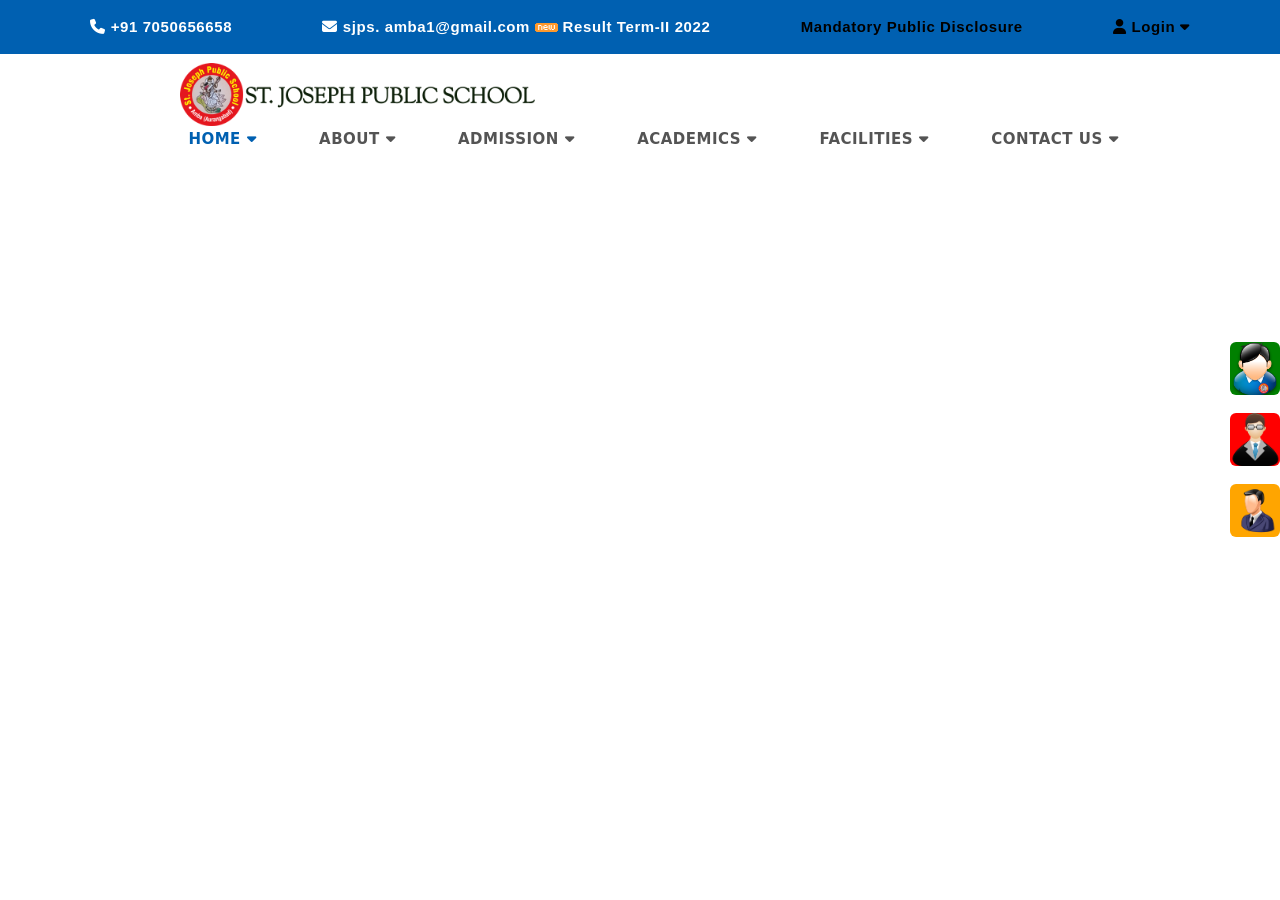
<file: Compulsary codes/header.html>
<!DOCTYPE html>
<html lang="en">
<head>
    <meta charset="UTF-8">
    <meta name="viewport" content="width=device-width, initial-scale=1.0">
    <title>Contact Page</title>
    <!-- Css  -->
    <link rel="stylesheet" href="header.css">
    <!-- responsive  -->
    <link rel="stylesheet" href="header-responsive.css">
     <!-- Font awesome Cdn  -->
     <link rel="stylesheet" href="https://cdnjs.cloudflare.com/ajax/libs/font-awesome/6.4.0/css/all.min.css"
     integrity="sha512-iecdLmaskl7CVkqkXNQ/ZH/XLlvWZOJyj7Yy7tcenmpD1ypASozpmT/E0iPtmFIB46ZmdtAc9eNBvH0H/ZpiBw=="
     crossorigin="anonymous" referrerpolicy="no-referrer" />
     <!-- Javascript  -->
     <script defer src="/Home Page/script.js"></script>
</head>
<body>
    
 <!--  ======= ====== Starting Header Section ====== ====== -->
 <header>
    <div class="top-header">
        <div class="top-header-links">
            <ul>
                <li><a href="#" class="visible-links  white-space"> <i class="fa-solid fa-phone"></i> +91 7050656658
                    </a>
                </li>
                <li><a href="#" class="visible-links imp-link"> <span class="white-space"> <i
                                class="fa fa-envelope"></i> sjps. </span> amba1@gmail.com
                        <img src="/Home Page/school-images/Gift image.gif" style="width: 23px;"> Result Term-II 2022 </a></li>
                <li><a href="#" class="transparency-links">Mandatory Public Disclosure </a></li>
                <li><a href="#" class="transparency-links white-space"> <i class="fa fa-user"></i> Login <i
                            class="fa fa-caret-down"></i></a></li>
            </ul>
        </div>
    </div>

    <div class="main-header">
        <div class="image">
            <img src="/Home Page/school-images/school logo.png" alt="">
        </div>
        <nav>
            <ul id="side-bar-body">
                <li><a href="#" class="active-link">Home <i class="fa fa-caret-down"></i></a></li>
                <li><a href="#">About <i class="fa fa-caret-down"></i></a></li>
                <li><a href="#">Admission <i class="fa fa-caret-down"></i></a></li>
                <li><a href="#">Academics <i class="fa fa-caret-down"></i></a></li>
                <li><a href="#">Facilities <i class="fa fa-caret-down"></i></a></li>
                <li><a href="#">Contact us <i class="fa fa-caret-down"></i></a></li>
            </ul>

            <div class="hamburger" onclick="openSidebar()">
                <i class="fa-solid fa-bars"></i>
            </div>
        </nav>
    </div>

    <div class="login-icons">
        <a href="Student-login-page/login.html" target="_blank"> <img src="/Home Page/school-images/student-login.png"
                class="student"> </a>
        <a href="/Teachers-login-page/teaches.html" target="_blank"> <img src="/Home Page/school-images/teacher-login.png"
                class="teacher "> </a>
        <a href="#"> <img src="/Home Page/school-images/admin-login.png" class="admin" onclick="openAddmissionPage()"> </a>
    </div>
</header>
<!--  ======= ====== Ending Header Section ====== ====== -->

</body>
</html>
</file>
<file: Compulsary codes/header.css>
/* Default links  */
* {
    margin: 0;
    padding: 0;
    box-sizing: border-box;
  }


/* Starting Header section  */

header {
    position: sticky;
    top: 0;
    left: 0;
    z-index: 999;
  }
  
  /* top header  */
  .top-header {
    background: #0060b1;
    padding: 18px 0;
  }
  
  .top-header-links ul {
    display: flex;
    justify-content: space-evenly;
    align-items: center;
  }
  
  .top-header-links ul li {
    list-style-type: none;
  }
  
  .top-header-links ul li .white-space {
    list-style-type: none;
    white-space: nowrap;
  }
  
  .top-header-links ul li a {
    text-decoration: none;
    font-size: 15px;
    font-weight: 700;
    font-family: sans-serif;
    letter-spacing: 0.60px;
  }
  
  .top-header-links ul li .visible-links {
    color: white;
  }
  
  .top-header-links ul li .transparency-links {
    color: var(--transparency-color--);
  }
  
  .top-header-links ul li i {
    color: var(--transparency-color--);
  }
  
  /* Main Header  */
  .main-header {
    background-color: darkseagreen;
    padding-top: 1vh;
    padding-bottom: 4vh;
    background-color: white;
    z-index: 999;
  }
  
  .main-header .image img {
    width: 355px;
  }
  
  .main-header .image {
    display: block;
    padding-left: 20vh;
  }
  
  .main-header nav ul {
    display: flex;
    gap: 7vh;
    width: 100%;
    justify-content: end;
    padding-right: 18vh;
  }
  
  .main-header nav ul li {
    list-style-type: none;
  }
  
  .main-header nav ul li a {
    text-decoration: none;
    text-transform: uppercase;
    color: #545454;
    font-weight: 600;
    font-family: system-ui;
    font-size: 15px;
    letter-spacing: .50px;
    transition: all .3s;
  }
  
  .main-header nav ul li .active-link {
    color: #0060b1;
  }
  
  .main-header nav ul li a:hover {
    color: #0060b1;
    cursor: pointer;
  }
  
  .login-icons {
    display: flex;
    flex-direction: column;
    gap: 2vh;
    position: fixed;
    top: 38vh;
    right: 0vh;
    z-index: 999;
  
  }
  
  .login-icons img {
    width: 50px;
    height: 53px;
    object-fit: cover;
    display: block;
    cursor: pointer;
    border-radius: 6px;
    transition: all .2s linear;
  }
  
  .login-icons .student {
    background-color: green;
  }
  
  .login-icons .teacher {
    background-color: red;
  }
  
  .login-icons .admin {
    background-color: orange;
  }
  
  .login-icons img:hover {
    background-color: black;
  }


  
  
  /* Ending Header section  */
</file>
<file: Compulsary codes/header-responsive.css>
/* Starting Header section */
/* top header  */
@media(max-width: 845px) {
    .top-header-links {
      padding-right: 30px;
    }
  
    .top-header-links {
      padding-left: 30px;
    }
  
    .top-header-links ul {
      gap: 10px;
    }
  
    .top-header-links ul li {
      text-align: center;
    }
  
    .top-header-links ul li a {
      font-size: 13px;
    }
  
  }
  
  @media(max-width: 845px) {
    .top-header-links ul li .imp-link {
      margin-left: 20px;
    }
  }
  
  @media(max-width: 436px) {
  
    .top-header-links ul {
      gap: 4px;
      flex-direction: column;
    }
  
  }
  
  /* Main header  */
  
  .main-header {
    position: relative;
  }
  
  
  .hamburger {
    position: absolute;
    right: 10vh;
    top: 5vh;
    cursor: pointer;
    display: none;
  }
  
  .hamburger i {
    font-size: 28px;
  }
  
  
  
  
  
  
  @media(max-width: 820px) {
    .hamburger {
      display: block;
      z-index: 999;
    }
  
    .main-header .image {
      position: absolute;
      top: 0vh;
      left: 0vh;
      z-index: 999;
      background-color: white;
      width: 100%;
      padding-left: 5vh;
      padding-top: 2vh;
      padding-bottom: 2vh;
    }
  
    .main-header nav ul {
      display: flex;
      width: 100%;
      height: 100vh;
      flex-direction: column;
      justify-content: center;
      padding-left: 10vh;
      position: absolute;
      padding-top: 5vh;
      top: 0vh;
      background-color: white;
    }
  
    .visibleSidebar {
      visibility: hidden;
    }
  
    .main-header nav ul li a i {
      float: right;
    }
  }
  
  @media(max-width: 447px) {
    .main-header .image img {
      width: 300px;
    }
  }
  
  @media(max-width: 396px) {
    .main-header .image img {
      width: 260px;
    }
  }
  
  /* Ending Header section */
</file>
